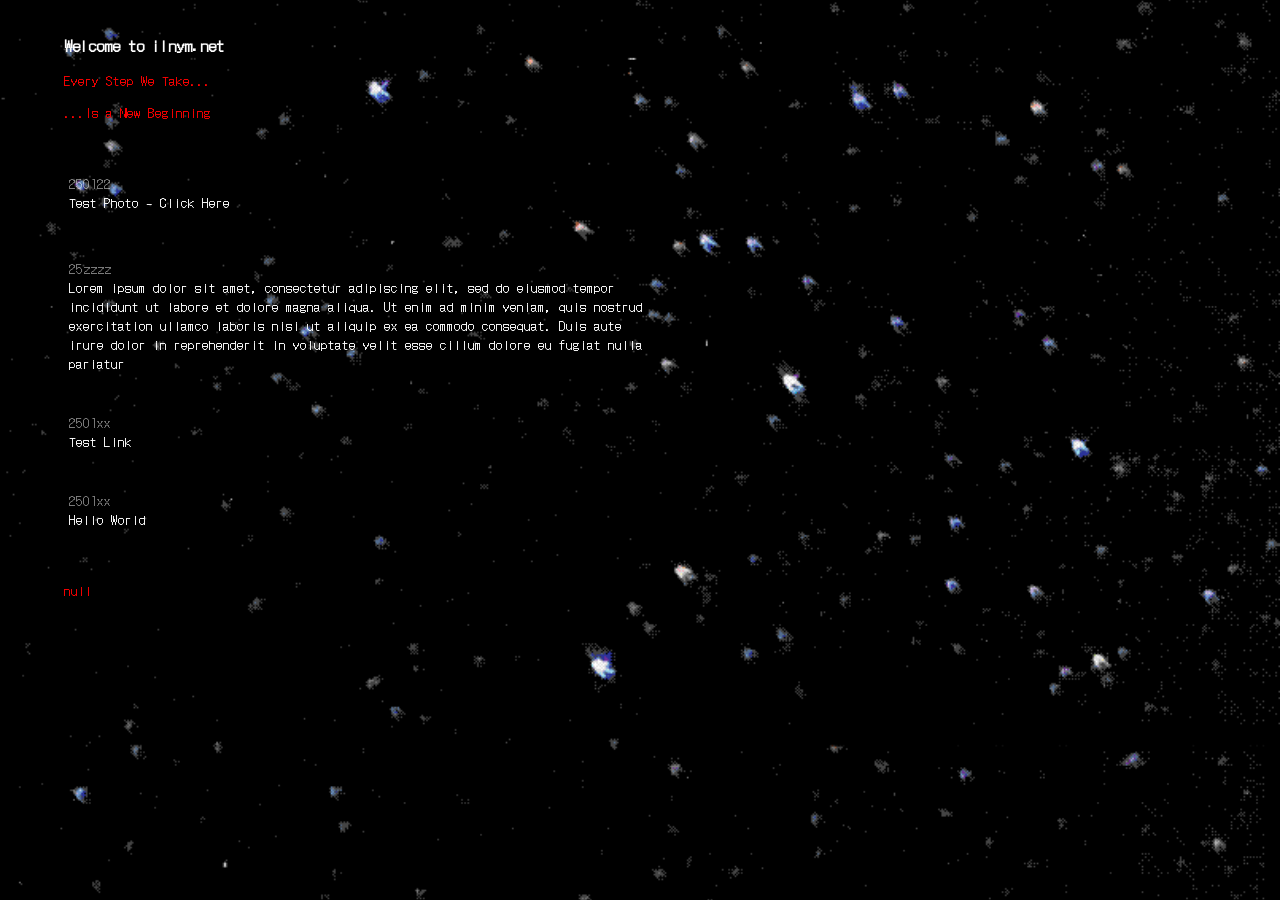
<file: index.html>
<!DOCTYPE html>
<html lang="en">
    <head>
        <!-- Metadata -->
        <meta charset="UTF-8">
        <meta name="viewport" content="width=device-width, initial-scale=1.0">
        <meta name="description" content="null">
        <meta name="keywords" content="music">
        <meta name="author" content="null">
        
        <!-- Title of the webpage -->
        <title>ilnym.net</title>
        
        <!-- External CSS and Fonts -->
        <link rel="stylesheet" href="styles.css">
        <link rel="icon" href="favicon.ico" type="image/x-icon">
        
    </head>
    <body class="background-container">
        <section class="margin">
            <section id="banner" class="hero">
                <div class="hero-text">
                </br>
                    <h1>Welcome to ilnym.net</h1>
                    <p class="red-text">Every Step We Take...</p>
                    <p class="red-text"> ...Is a New Beginning</p>
                </div>
            </section>
        </br>

            <!-- About Section -->
            <!-- 
            <section id="about" class="container">
                <h2 class="yellow-text">Pospts</h2>
            </section>
            -->



            <section>
                <div class="grid-container container">
                    <div class="date">250122</div>
                    <span class="button collapsible">
                        <span>
                            <span class="underline"> Test Photo - Click Here </span>
                        </span>
                    </span>
                    <div class="content-photo">
                        <img src="Images/PHO00000.JPG" class="image"></img>
                    </div> 
                </div>

                <div class="grid-container container">
                    <div class="date">25zzzz</div>
                    <span class="button collapsible">
                        <span>
                            <span class="underline">
                            Lorem ipsum dolor sit amet, consectetur adipiscing elit, sed do eiusmod tempor incididunt ut labore et dolore magna aliqua. Ut enim ad minim veniam, quis nostrud exercitation ullamco laboris nisi ut aliquip ex ea commodo consequat. Duis aute irure dolor in reprehenderit in voluptate velit esse cillum dolore eu fugiat nulla pariatur
                            </span>
                        </span>
                    </span>
                    <div class="content-text">
                        <p>la al</p>
                    </div> 
                </div>
               
                <div class="grid-container container">
                    <div class="date">2501xx</div>
                    <span>
                        <a class="underline" href="https://www.slsknet.org/news/" target="_blank">Test Link</a>
                    </span>
                </div>


                <div class="grid-container container">
                    <div class="date">2501xx</div>
                    <span>
                        <span>Hello World</span>
                    </span>
                </div>


            </section>

            <!-- Footer Section -->
        </br>
            <footer>
                <p class="red-text"> null </p>
            </footer>
        </br>

            <!-- Optional JavaScript--best practice usaully at end of body -->
            <script src="script.js"></script>
        </section>
    </body>
</html>
</file>
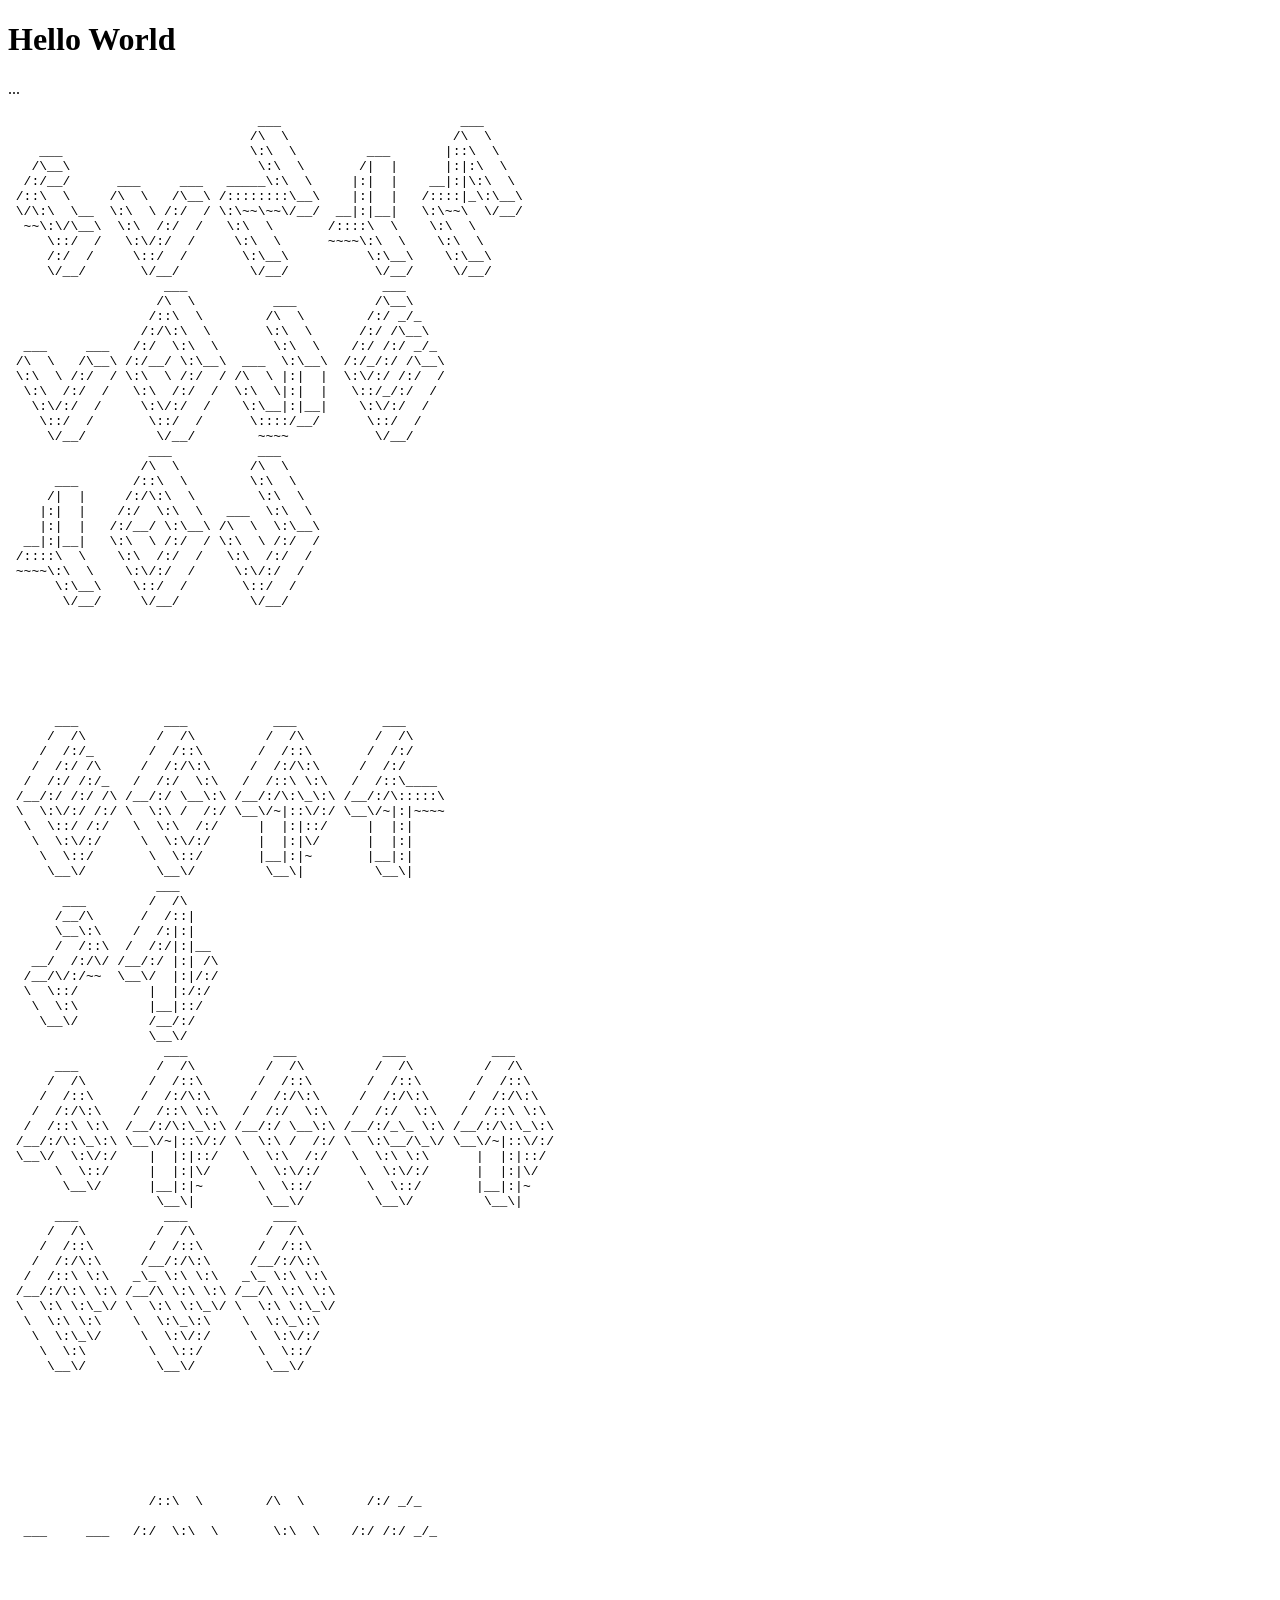
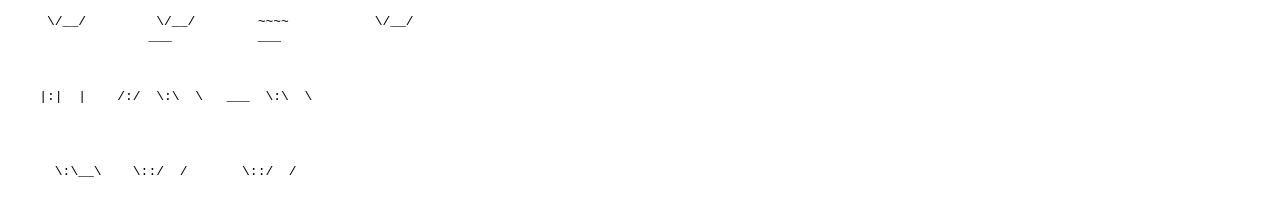
<file: oldindex.html>
<!DOCTYPE html>
<html>
<body>
<h1>Hello World</h1>
<p>...</p>
<pre>
                                ___                       ___     
                               /\  \                     /\  \    
    ___                        \:\  \         ___       |::\  \   
   /\__\                        \:\  \       /|  |      |:|:\  \  
  /:/__/      ___     ___   _____\:\  \     |:|  |    __|:|\:\  \ 
 /::\  \     /\  \   /\__\ /::::::::\__\    |:|  |   /::::|_\:\__\
 \/\:\  \__  \:\  \ /:/  / \:\~~\~~\/__/  __|:|__|   \:\~~\  \/__/
  ~~\:\/\__\  \:\  /:/  /   \:\  \       /::::\  \    \:\  \      
     \::/  /   \:\/:/  /     \:\  \      ~~~~\:\  \    \:\  \     
     /:/  /     \::/  /       \:\__\          \:\__\    \:\__\    
     \/__/       \/__/         \/__/           \/__/     \/__/    
                    ___                         ___     
                   /\  \          ___          /\__\    
                  /::\  \        /\  \        /:/ _/_   
                 /:/\:\  \       \:\  \      /:/ /\__\  
  ___     ___   /:/  \:\  \       \:\  \    /:/ /:/ _/_ 
 /\  \   /\__\ /:/__/ \:\__\  ___  \:\__\  /:/_/:/ /\__\
 \:\  \ /:/  / \:\  \ /:/  / /\  \ |:|  |  \:\/:/ /:/  /
  \:\  /:/  /   \:\  /:/  /  \:\  \|:|  |   \::/_/:/  / 
   \:\/:/  /     \:\/:/  /    \:\__|:|__|    \:\/:/  /  
    \::/  /       \::/  /      \::::/__/      \::/  /   
     \/__/         \/__/        ~~~~           \/__/    
                  ___           ___     
                 /\  \         /\  \    
      ___       /::\  \        \:\  \   
     /|  |     /:/\:\  \        \:\  \  
    |:|  |    /:/  \:\  \   ___  \:\  \ 
    |:|  |   /:/__/ \:\__\ /\  \  \:\__\
  __|:|__|   \:\  \ /:/  / \:\  \ /:/  /
 /::::\  \    \:\  /:/  /   \:\  /:/  / 
 ~~~~\:\  \    \:\/:/  /     \:\/:/  /  
      \:\__\    \::/  /       \::/  /   
       \/__/     \/__/         \/__/    







      ___           ___           ___           ___     
     /  /\         /  /\         /  /\         /  /\    
    /  /:/_       /  /::\       /  /::\       /  /:/    
   /  /:/ /\     /  /:/\:\     /  /:/\:\     /  /:/     
  /  /:/ /:/_   /  /:/  \:\   /  /::\ \:\   /  /::\____ 
 /__/:/ /:/ /\ /__/:/ \__\:\ /__/:/\:\_\:\ /__/:/\:::::\
 \  \:\/:/ /:/ \  \:\ /  /:/ \__\/~|::\/:/ \__\/~|:|~~~~
  \  \::/ /:/   \  \:\  /:/     |  |:|::/     |  |:|    
   \  \:\/:/     \  \:\/:/      |  |:|\/      |  |:|    
    \  \::/       \  \::/       |__|:|~       |__|:|    
     \__\/         \__\/         \__\|         \__\|    
                   ___     
       ___        /  /\    
      /__/\      /  /::|   
      \__\:\    /  /:|:|   
      /  /::\  /  /:/|:|__ 
   __/  /:/\/ /__/:/ |:| /\
  /__/\/:/~~  \__\/  |:|/:/
  \  \::/         |  |:/:/ 
   \  \:\         |__|::/  
    \__\/         /__/:/   
                  \__\/    
                    ___           ___           ___           ___     
      ___          /  /\         /  /\         /  /\         /  /\    
     /  /\        /  /::\       /  /::\       /  /::\       /  /::\   
    /  /::\      /  /:/\:\     /  /:/\:\     /  /:/\:\     /  /:/\:\  
   /  /:/\:\    /  /::\ \:\   /  /:/  \:\   /  /:/  \:\   /  /::\ \:\ 
  /  /::\ \:\  /__/:/\:\_\:\ /__/:/ \__\:\ /__/:/_\_ \:\ /__/:/\:\_\:\
 /__/:/\:\_\:\ \__\/~|::\/:/ \  \:\ /  /:/ \  \:\__/\_\/ \__\/~|::\/:/
 \__\/  \:\/:/    |  |:|::/   \  \:\  /:/   \  \:\ \:\      |  |:|::/ 
      \  \::/     |  |:|\/     \  \:\/:/     \  \:\/:/      |  |:|\/  
       \__\/      |__|:|~       \  \::/       \  \::/       |__|:|~   
                   \__\|         \__\/         \__\/         \__\|    
      ___           ___           ___     
     /  /\         /  /\         /  /\    
    /  /::\       /  /::\       /  /::\   
   /  /:/\:\     /__/:/\:\     /__/:/\:\  
  /  /::\ \:\   _\_ \:\ \:\   _\_ \:\ \:\ 
 /__/:/\:\ \:\ /__/\ \:\ \:\ /__/\ \:\ \:\
 \  \:\ \:\_\/ \  \:\ \:\_\/ \  \:\ \:\_\/
  \  \:\ \:\    \  \:\_\:\    \  \:\_\:\  
   \  \:\_\/     \  \:\/:/     \  \:\/:/  
    \  \:\        \  \::/       \  \::/   
     \__\/         \__\/         \__\/    








                  /::\  \        /\  \        /:/ _/_   

  ___     ___   /:/  \:\  \       \:\  \    /:/ /:/ _/_ 





     \/__/         \/__/        ~~~~           \/__/    
                  ___           ___     



    |:|  |    /:/  \:\  \   ___  \:\  \ 




      \:\__\    \::/  /       \::/  /   
  
</pre>
<!--
<img src="A9A33014-47FC-4AEF-ADAF-54457AC4B830_1_201_a.jpeg"/>
<p>An image should be here.</p>
-->
</body>
</html>
</file>
<file: styles.css>
:root {
  /*--circleSize: 9px;*/
  --loaderSize: 70px;
  --speed: 1.1s;
}

html, body {

    /* color: #000;*/
    color: white;
   /*margin: 20px; /* append auto ?*/ */
   /*padding: 10px; */
    height: 100%;
    font-size: 100%;
    /*which is better*/
    font-size: 13px;
    font-family: 'DotGothic',serif;
    margin: 0;
}

a {
  color: inherit;
  text-decoration: inherit;
}

a:hover {
    text-decoration: underline;
    cursor: pointer; /* Makes it clear it's clickable */
}



*, ::before, ::after {
  box-sizing: border-box;
  border-width: 0;
  border-style: solid;
  border-color: #e5e7eb;
}

.margin {
    /* margin: 5%;*/
    margin: 0;
    margin-left: 5%;
    margin-right: 5%;

}

.container {
    /*width: 740px !important;*/
    /*margin-left: auto;*/
    /*margin-right: auto;*/
    text-align: left;
    display: flex;
    /*justify-content: space-evenly;*/
    align-items: center;
}


.grid-container {
    display: grid;
    /*grid-template-columns: 50px 1fr;*/  /* First column (date) is 150px, second (text) takes remaining space */
    /*gap: 20px;*/ /* Adds space between columns */
    /*max-width: 600px; */ /* Optional: Set a max-width for the container */
    max-width: 600px;
    /* margin: 20px; */ /* append auto ? Center the grid horizontally */
    padding: 5px; /* Optional padding around the grid */
    padding-block: 20px;
}

.image-container {
    display: none; /* Initially hide the image */
    overflow: hidden; /* Prevent image from overflowing */
    max-height: 0; /* Set the max height to 0 for smooth unfolding */
    transition: max-height 1s ease-out; /* Animate the unfolding effect */
}

.underline:hover {
    text-decoration: underline;
    cursor: pointer;
}

.content-photo {
    /* background-color: white; */
    width:100%; height:100%;
    /* object-fit: cover; */
    max-height: 0;
    /* object-fit: scale-down;*/
    overflow: hidden;
    transition: max-height 0.2s ease-out;
    /* max-width: 100%;*/  /* Optionally set a max width */
    margin-top: 6.5px;
    image-rendering: auto;
}

.content-text {
    max-height: 0;
    overflow: hidden;
    transition: max-height 0.2s ease-out;

}

.image {
    width:100%; height:auto;
}


.date {
    /* font-size: 1.2rem; */
    /* color: #333; */
    color: white;
    opacity: .5;
}

.background-container {
    top: 0;
    left: 0;
    width: 100%;
    /*height: 100vh;*/ /* Make the container take up the full height of the viewport */
    height: 100vh;
    /* Background properties */
    background-position: center;
    background-image: url('Images/bg-space-crop.png'); /* Set the path to your image */
    background-size: cover; /* Ensures the image scales to cover the entire container */
    /* Keeps the image centered within the container */
    /* background-repeat: no-repeat; */ /* Prevents the image from repeating */
    background-attachment: fixed; /* Optional: Makes the background fixed when scrolling */
    position: relative;
    /* overflow: hidden; */
    image-rendering: crisp-edges; /* For pixel art images, ensures no smoothing */
}

.red-text {
    color: red;
    /* font-family: 'DotGothic', sans-serif; */
}

.blue-text {
    color: blue;
}

.yellow-text {
    color: yellow;
}

@font-face {
    font-family: 'DotGothic';
    src: url('./Fonts/DotGothic16-Regular.ttf') format('truetype');        /* Safari, Android, iOS */
    font-weight: normal;
    font-style: normal;
}
</file>
